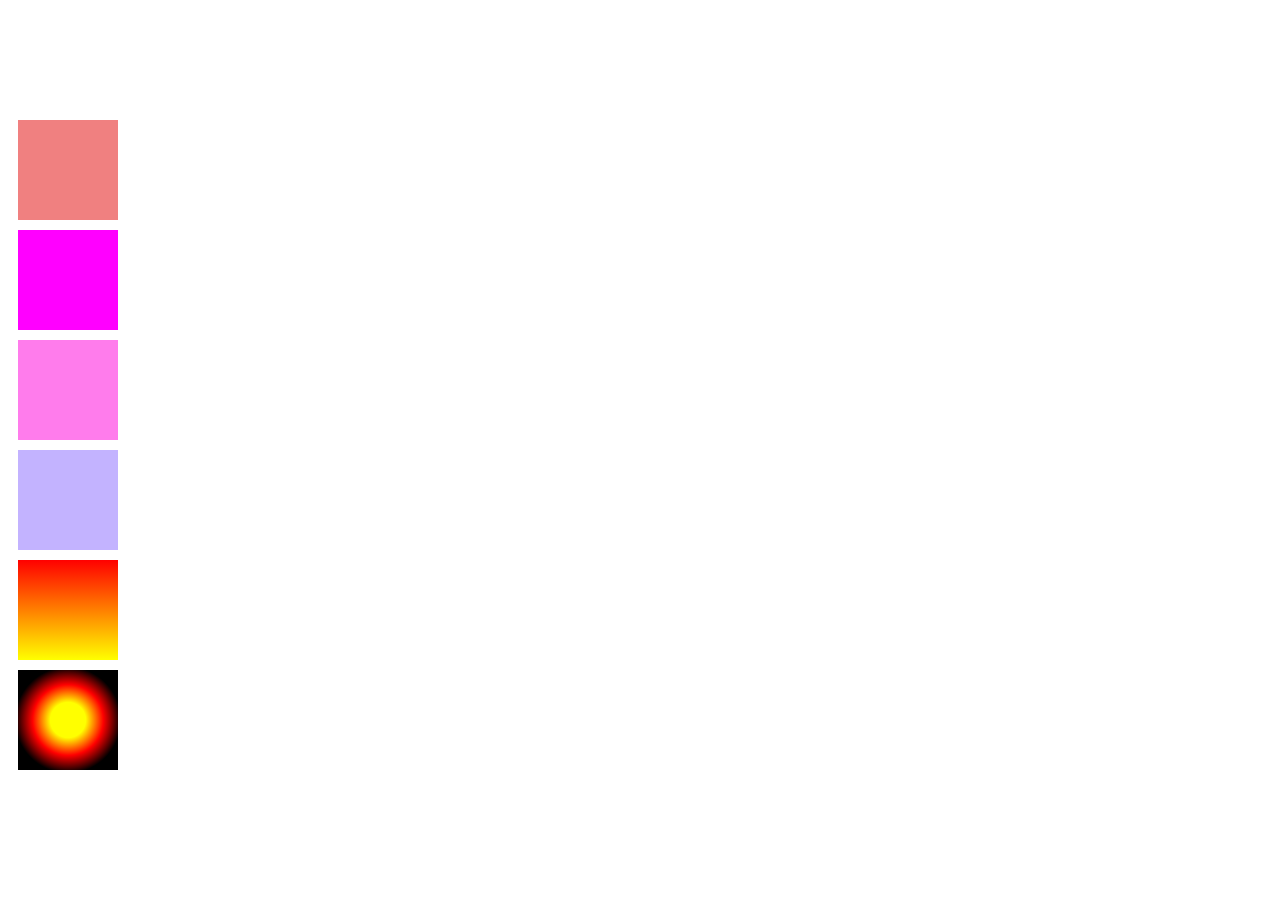
<file: colors.html>
<!DOCTYPE html>
<html lang="en">
<head>
    <meta charset="UTF-8">
    <meta name="viewport" content="width=device-width, initial-scale=1.0">
    <title>Document</title>
    <style>
        div{
            height: 100px;
            width: 100px;
            margin: 10px;
        }
        .c1{
            /* display: none; */
            background-color: yellowgreen;
            visibility: hidden;

        }
        .c2{
            background-color: #f08080;
        }
        .c3{
            background-color: rgb(255, 0, 255);

        }
        .c4{
            background-color: rgba(255,124,236,1);

        }
        .c5{
            background-color: hsl(253, 100%, 85%);

        }
        .c6{
            background: linear-gradient(180deg, red, yellow );

        }
        .c7{ 
            background: radial-gradient(yellow 25% , red 50%, black 75%);

        }




    </style>
</head>
<body>
<div class="c1"></div>
<div class="c2"></div>
<div class="c3"></div>
<div class="c4"></div>
<div class="c5"></div>
<div class="c6"></div>
<div class="c7"></div>
</body>
</html>
</file>
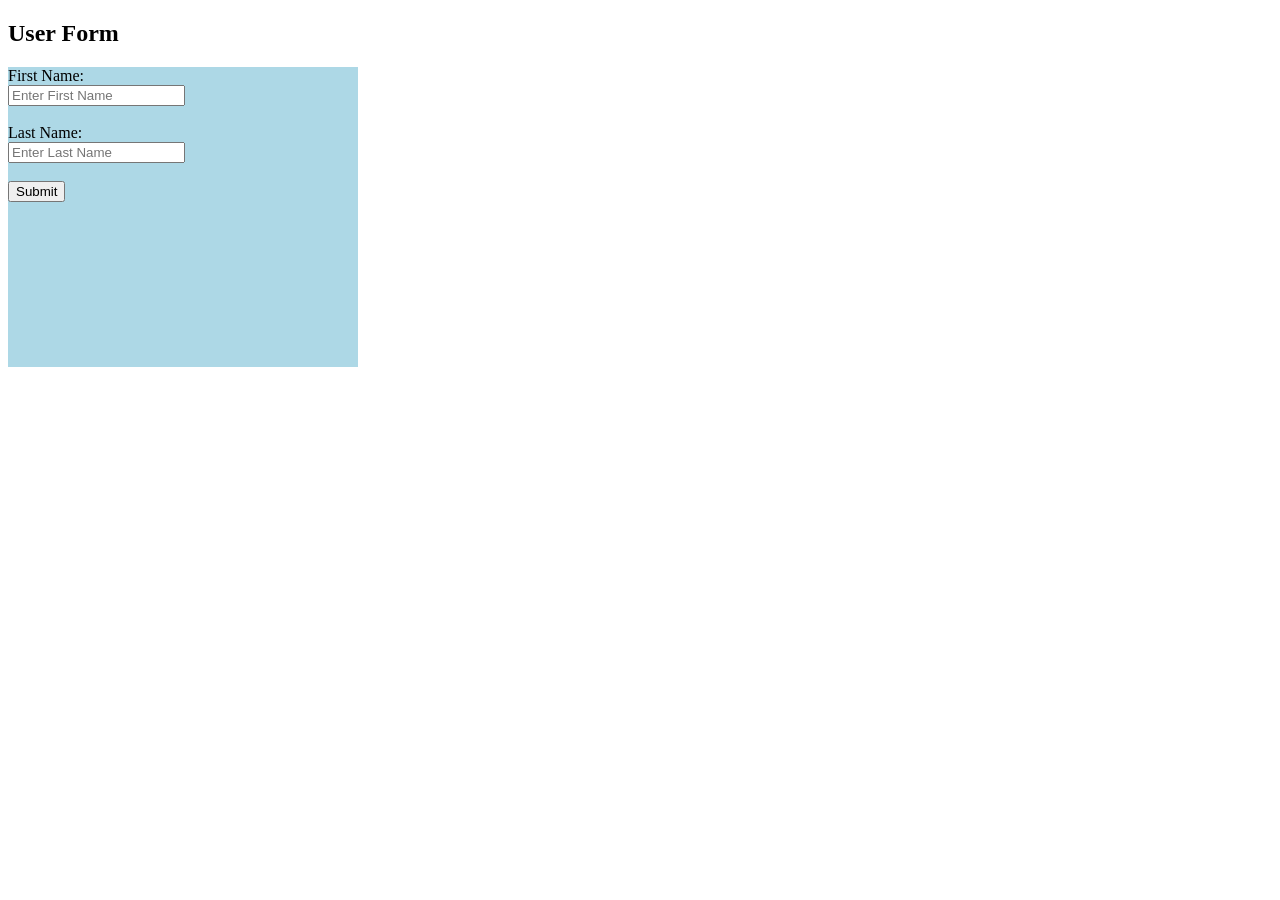
<file: demo.html>
<!DOCTYPE html>
<html>
<head>
    <title>First and Last Name Form</title>
    <style>
        #myForm{
            height: 300px;
            width: 350px;
            background-color: lightblue;
        }
    </style>
</head>
<body>

    <h2>User Form</h2>

    <form id="myForm" onsubmit="return getNames()">

        <label>First Name:</label><br>
        <input type="text" id="fname" placeholder="Enter First Name"><br><br>

        <label>Last Name:</label><br>
        <input type="text" id="lname" placeholder="Enter Last Name"><br><br>

        <input type="submit" value="Submit">

    </form>

    <script>
        function getNames() {

            // Get input values
            let firstName = document.getElementById("fname").value;
            let lastName = document.getElementById("lname").value;

            // Display values in Console
            console.log("First Name: " + firstName);
            console.log("Last Name: " + lastName);

            // Prevent page refresh
            return false;
        }
    </script>

</body>
</html>
</file>
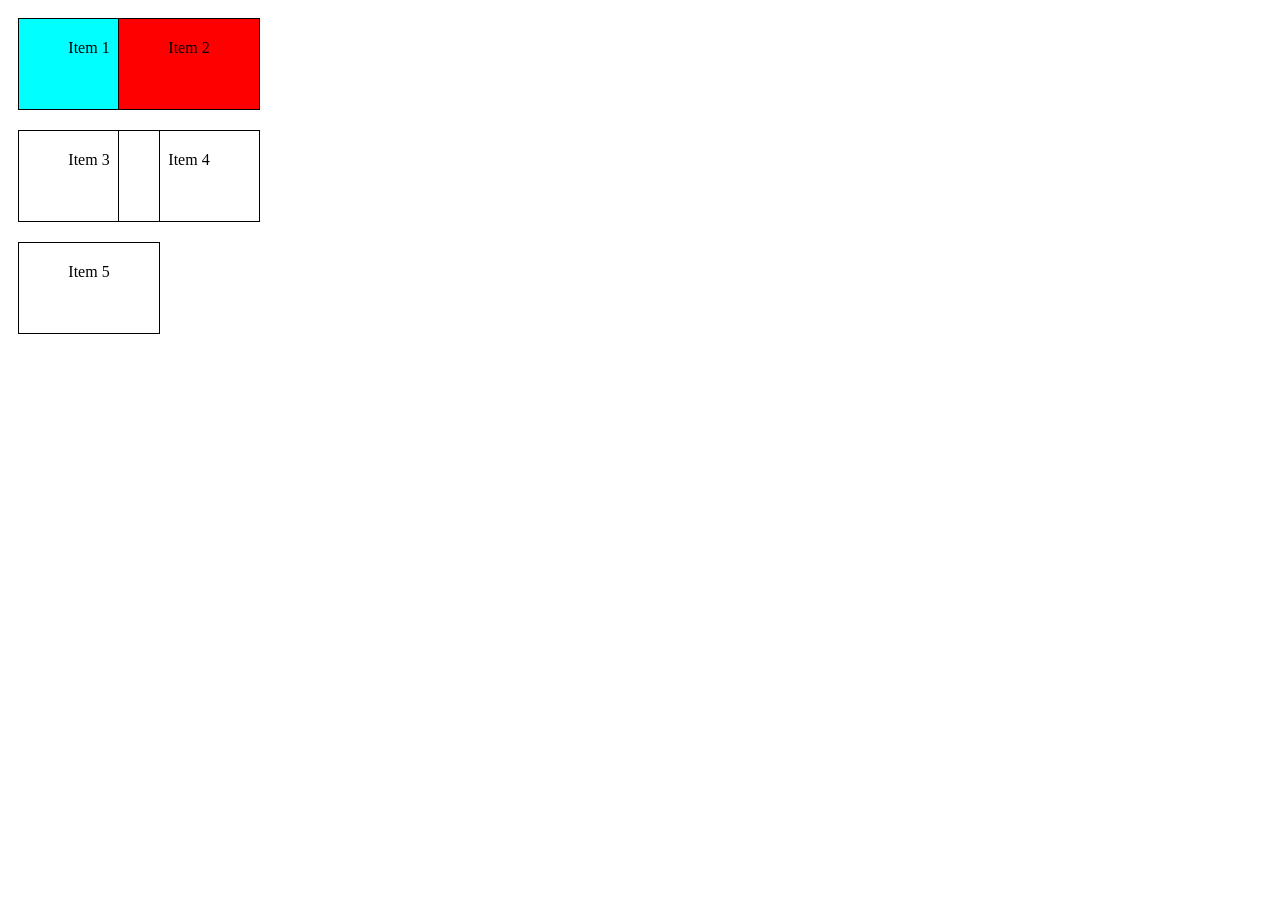
<file: grid.html>
<!DOCTYPE html>
<html lang="en">
<head>
    <meta charset="UTF-8">
    <meta name="viewport" content="width=device-width, initial-scale=1.0">
    <title>Grid Templates</title>
</head>
<style>
    .grid-container {
        display: grid;
        grid-template-columns: 100px 100px;
        grid-auto-columns: 120px;
    }
    .grid-box {
        border: 1px solid black;
        padding: 20px;
        text-align: center;
        height: 50px;
        width: 100px;
        margin: 10px;
    }
        
</style>
<body>

    <div class="grid-container">
        <div class="grid-box" style="background-color: aqua;">Item 1</div>
        <div class="grid-box" style="background-color: red;">Item 2</div>
        <div class="grid-box">Item 3</div>
        <div class="grid-box">Item 4</div>
         <div class="grid-box">Item 5</div>

    </div>
    
</body>
</html>
</file>
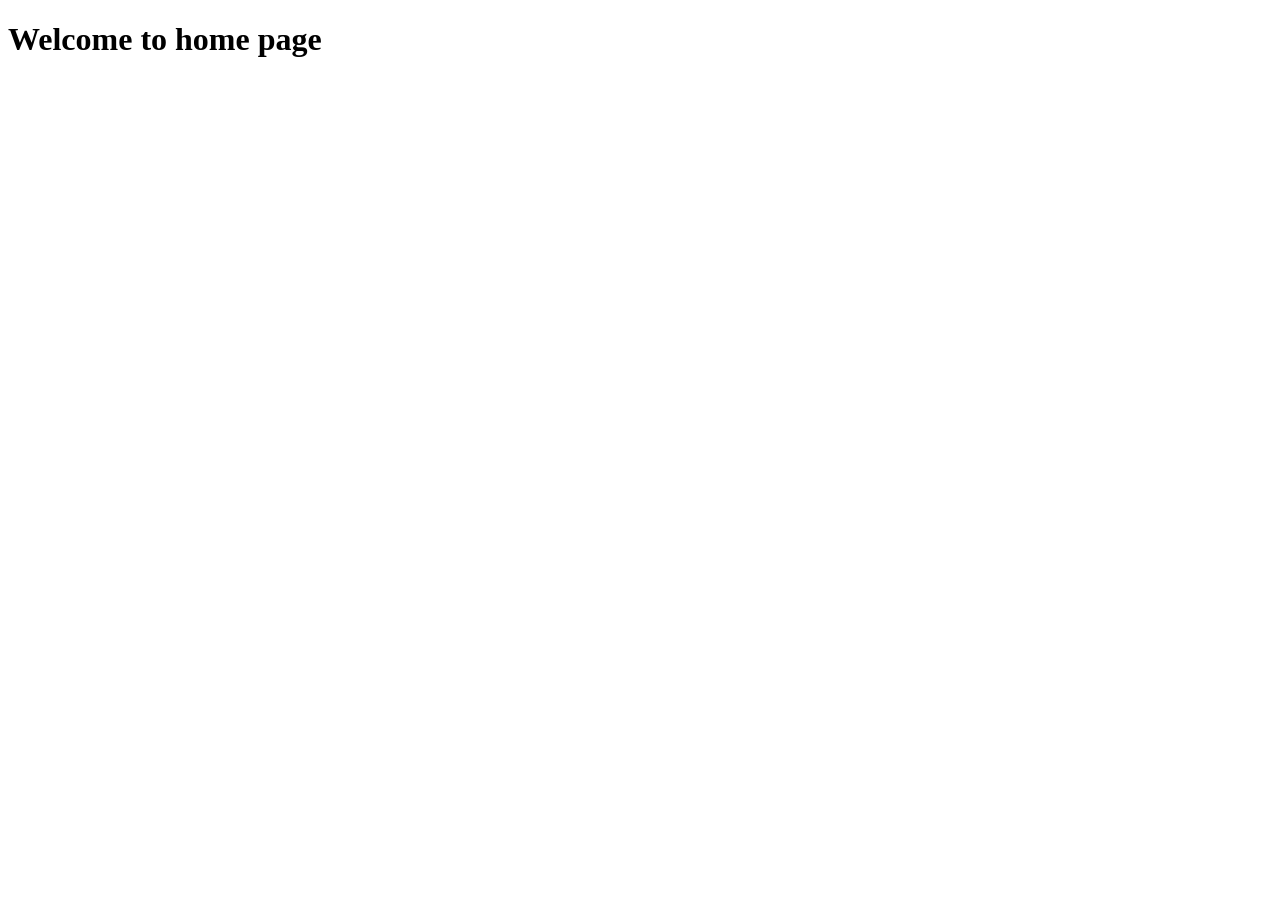
<file: home.html>
<!DOCTYPE html>
<html lang="en">
<head>
    <meta charset="UTF-8">
    <meta name="viewport" content="width=device-width, initial-scale=1.0">
    <title>Home</title>
</head>
<body>
<h1>Welcome to home page</h1>
</body>
</html>
</file>
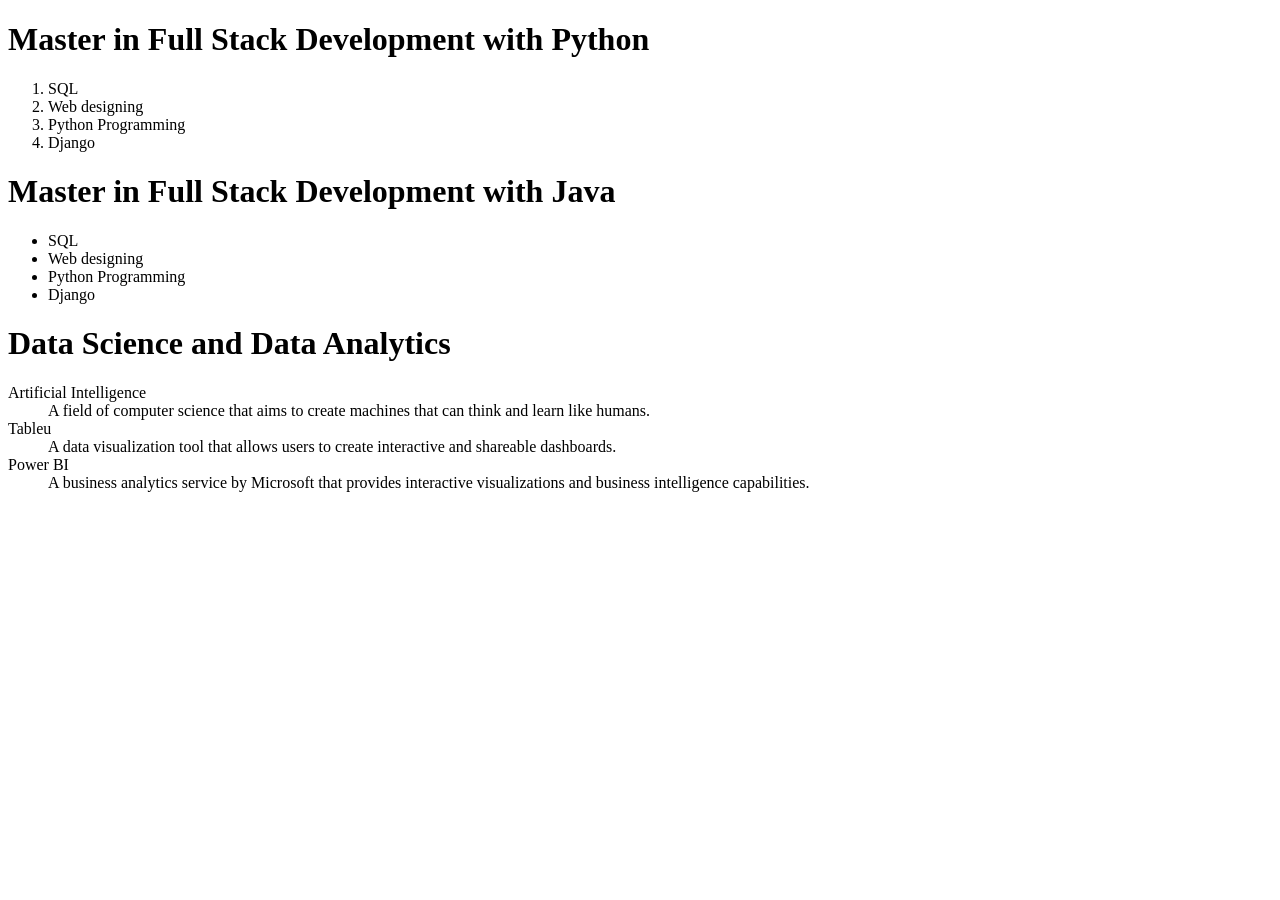
<file: list.html>
<!DOCTYPE html>
<html lang="en">
<head>
    <meta charset="UTF-8">
    <meta name="viewport" content="width=device-width, initial-scale=1.0">
    <title>Document</title>
</head>
<body>
    <!-- <h1> Ordered List</h1>
    <ol type="a" reversed>
        <li>Home</li>
        <li>About</li>
        <li>Contact</li>
        <li>Bite Deals</li>
        <li>Cart</li>
        <li>Login</li>
        </ol>

        <h1> Unordered List</h1>
        <ul>
            <li>Home</li>
            <li>About</li>
            <li>Contact</li>
            <li>Bite Deals</li> 
            <li>Cart</li>
            <li>Login</li>
        </ul>
    </ol>

    <dl>
        <dt>Home</dt>
        <dd>Welcome to Home Page</dd>
        <dt>About</dt>
        <dd>Welcome to About Page</dd>
        <dt>Contact</dt>
        <dd>Welcome to Contact Page</dd>
        <dt>Bite Deals</dt>
        <dd>Welcome to Bite Deals Page</dd>
        <dt>Cart</dt>
        <dd>Welcome to Cart Page</dd>
        <dt>Login</dt>
        <dd>Welcome to Login Page</dd>
    </dl>-->

    <h1> Master in Full Stack Development with Python</h1>
    <ol>
        <li>SQL</li>
        <li>Web designing</li>
        <li>Python Programming</li>
        <li>Django</li>
    </ol>
    <h1> Master in Full Stack Development with Java</h1>
    <ul>
        <li>SQL</li>
        <li>Web designing</li>
        <li>Python Programming</li>
        <li>Django</li>
    </ul>
<h1>Data Science and Data Analytics</h1>
    <dl>
        <dt>Artificial Intelligence</dt>
        <dd>A field of computer science that aims to create machines that can think and learn like humans.</dd>
        <dt> Tableu</dt>
        <dd>A data visualization tool that allows users to create interactive and shareable dashboards.</dd>
        <dt> Power BI</dt>
        <dd>A business analytics service by Microsoft that provides interactive visualizations and business intelligence capabilities.</
    </dl>

</body>
</html>
</file>
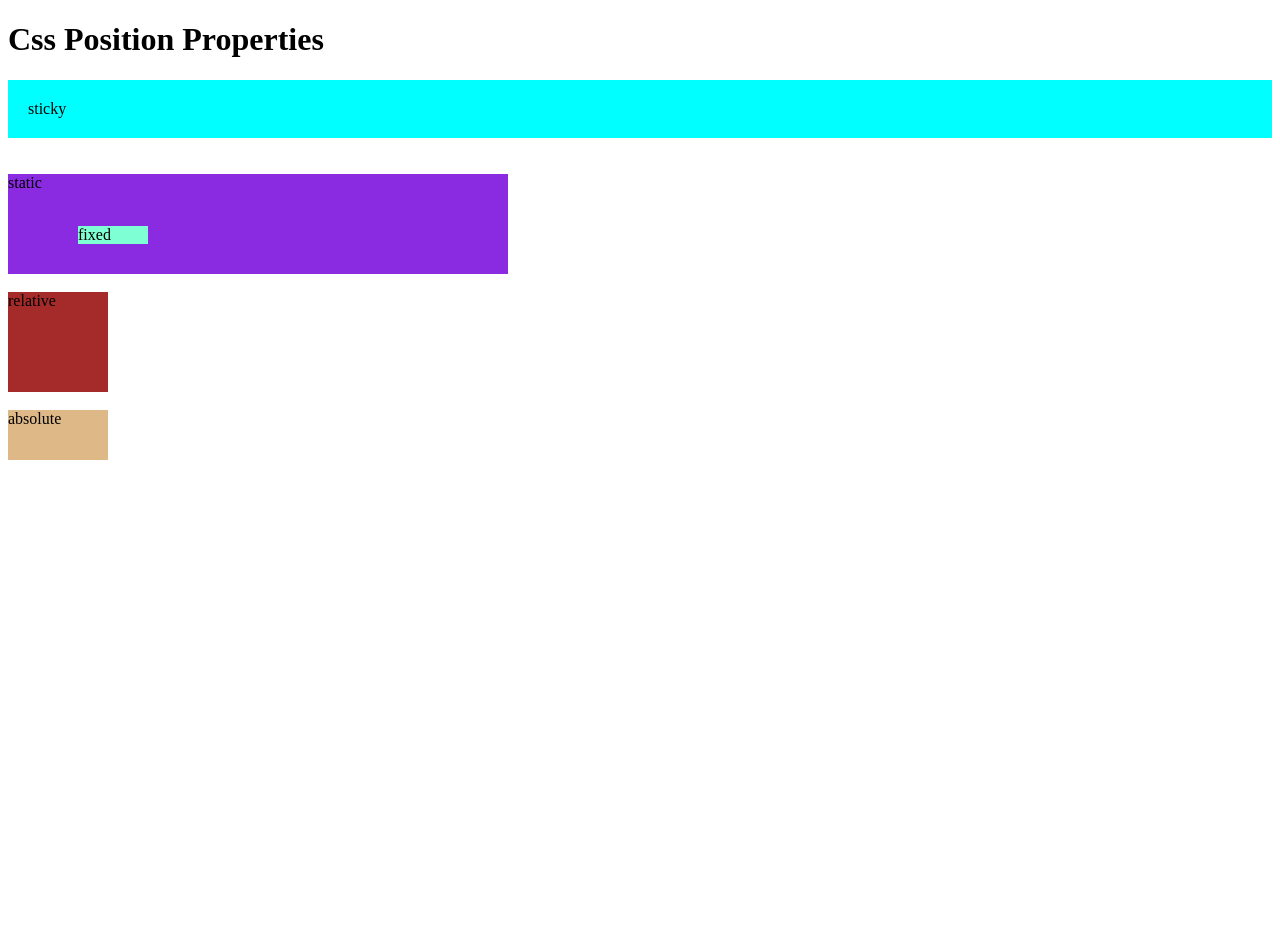
<file: positionprops.html>
<!DOCTYPE html>
<html lang="en">
<head>
    <meta charset="UTF-8">
    <meta name="viewport" content="width=device-width, initial-scale=1.0">
    <title>Document</title>
    <style>
        body {
            height:900px;
        }
        .sticky {
            padding: 20px;
            background-color: aqua;
            position: sticky;
            top: 20px;
        }
        .fixed{
            background-color: aquamarine;
            border: 100px;
            position: fixed;
            margin: 70px;
            width: 70px;
        }
        .static{
            height: 100px;
            width: 500px;
            background-color: blueviolet;
        }
        .relative{
            height: 100px;
            width: 100px;
            background-color: brown;
            position: relative;
        }
        .absolute{
            height: 50px;
            width: 100px;
            background-color: burlywood;
            position: absolute;
        }

        </style>
</head>

<body>
    <h1> Css Position Properties</h1>
    <div class="sticky">sticky </div> <br>
    <div class="fixed"> fixed</div> <br>
     <div class="static"> static</div> <br>
      <div class="relative"> relative</div> <br>
       <div class="absolute"> absolute</div>




</body>
</html>
</file>
